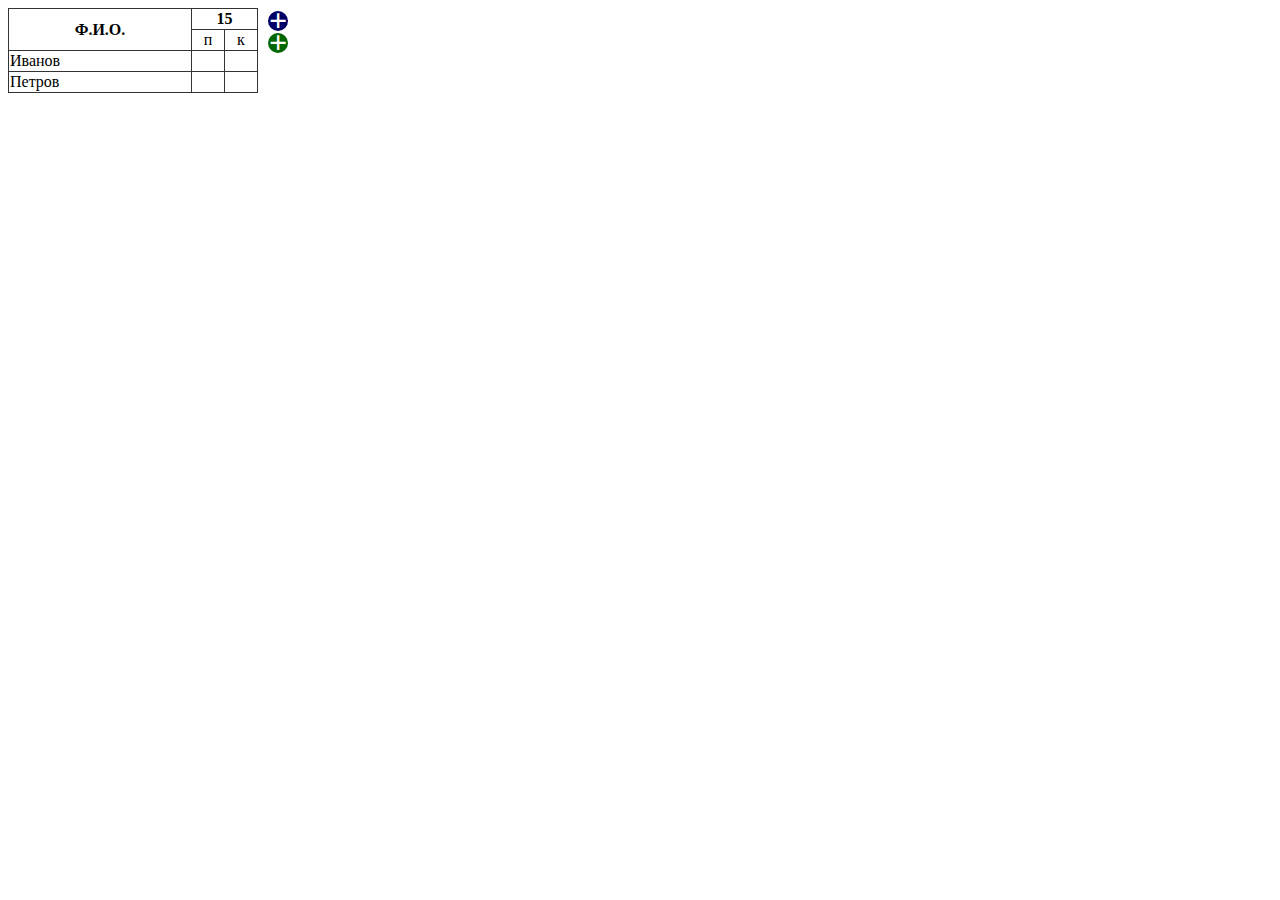
<file: simplexJS/parametrVSistemeOgr/test.html>
<!DOCTYPE html>
<html lang="en">
<head>
    <meta charset="UTF-8">
    <meta http-equiv="X-UA-Compatible" content="IE=edge">
    <meta name="viewport" content="width=device-width, initial-scale=1.0">
    <title>Document</title>
    <style>
        #table_wrapper {
    display: inline-block;
    position: relative;
    padding-right: 30px;
}
#my_table {
    position: left;
    border-collapse: collapse;
}
#my_table td {
    border: 1px solid #333;
    width: 30px;
}
#my_table th {
    border: 1px solid #333;
}
#add_col {
    position: absolute;
    right: 0;
    top: 25px;
    width: 20px;
    height: 20px;
    line-height: 18px;
    text-align: center;
    border-radius: 10px;
    background-color: #060;
    font-size: 2em;
    font-weight: bold;
    color: #fff;
    cursor: pointer;
}
#add_date {
    position: absolute;
    right: 0;
    top: 3px;
    width: 20px;
    height: 20px;
    line-height: 18px;
    text-align: center;
    border-radius: 10px;
    background-color: #006;
    font-size: 2em;
    font-weight: bold;
    color: #fff;
    cursor: pointer;
}
    </style>
</head>
<body>
    <div id="table_wrapper">
        <table id="my_table">
          <tr>
            <th rowspan="2" align="center" width="180px">Ф.И.О.</th>
            <th colspan="2" align="center">15</th>
          </tr>
          <tr>
            <td align="center">п</td>
            <td align="center">к</td>
          </tr>
          <tr>
            <td>Иванов</td>
            <td>&nbsp;</td>
            <td>&nbsp;</td>
          </tr>
          <tr>
            <td>Петров</td>
            <td>&nbsp;</td>
            <td>&nbsp;</td>
          </tr>
        </table>
        <span id="add_date">+</span>
        <span id="add_col">+</span>
    </div>
    <script>
        var tbl = document.getElementById('my_table'),
    trs = tbl.getElementsByTagName('tr'),
    cnt = trs.length,
    cols = 2;
document.getElementById('add_col').onclick = function(){
    var i = 1;
    for(i; i < cnt; i++){
        var c = i > 1 ? 3 : 2,
            x = trs[i].insertCell(c);
        x.innerHTML='&nbsp';
    }
    trs[0].getElementsByTagName('th')[1].setAttribute('colspan',++cols);
};

document.getElementById('add_date').onclick = function(){
    var i = 0;
    for(i; i < cnt; i++){
        var c = i > 1 ? 3 : 2,
            x = trs[i].insertCell(c);
        x.innerHTML='&nbsp';
    }
};

    </script>
</body>
</html>
</file>
